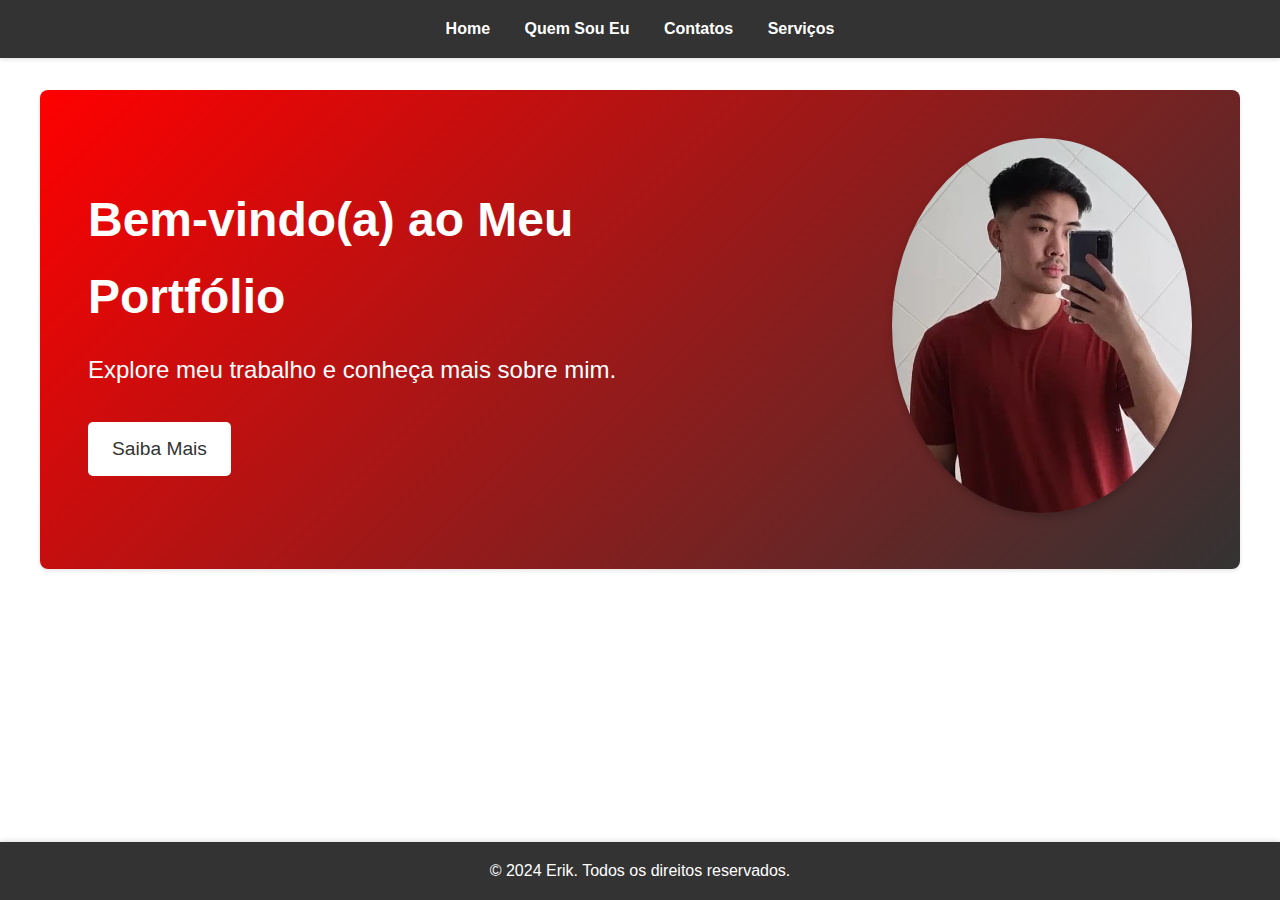
<file: index.html>
<!DOCTYPE html>
<html lang="pt-br">
<head>
    <meta charset="UTF-8">
    <meta name="viewport" content="width=device-width, initial-scale=1.0">
    <title>Home - Meu Portfólio</title>
    <link rel="stylesheet" href="style.css">
</head>
<body>
    <header>
        <nav>
            <ul>
                <li><a href="index.html">Home</a></li>
                <li><a href="quem_sou_eu.html">Quem Sou Eu</a></li>
                <li><a href="contatos.html">Contatos</a></li>
                <li><a href="servicos.html">Serviços</a></li>
            </ul>
        </nav>
    </header>

    <main>
        <section class="home">
            <div class="content">
                <h1>Bem-vindo(a) ao Meu Portfólio</h1>
                <p>Explore meu trabalho e conheça mais sobre mim.</p>
                <a href="quem_sou_eu.html" class="btn">Saiba Mais</a>
            </div>
            <div class="image-container">
                <img src="imagens/minha-imagem.jpeg" alt="Imagem de Erik">
            </div>
        </section>
    </main>

    <footer>
        <p>&copy; 2024 Erik. Todos os direitos reservados.</p>
    </footer>
</body>
</html>
</file>
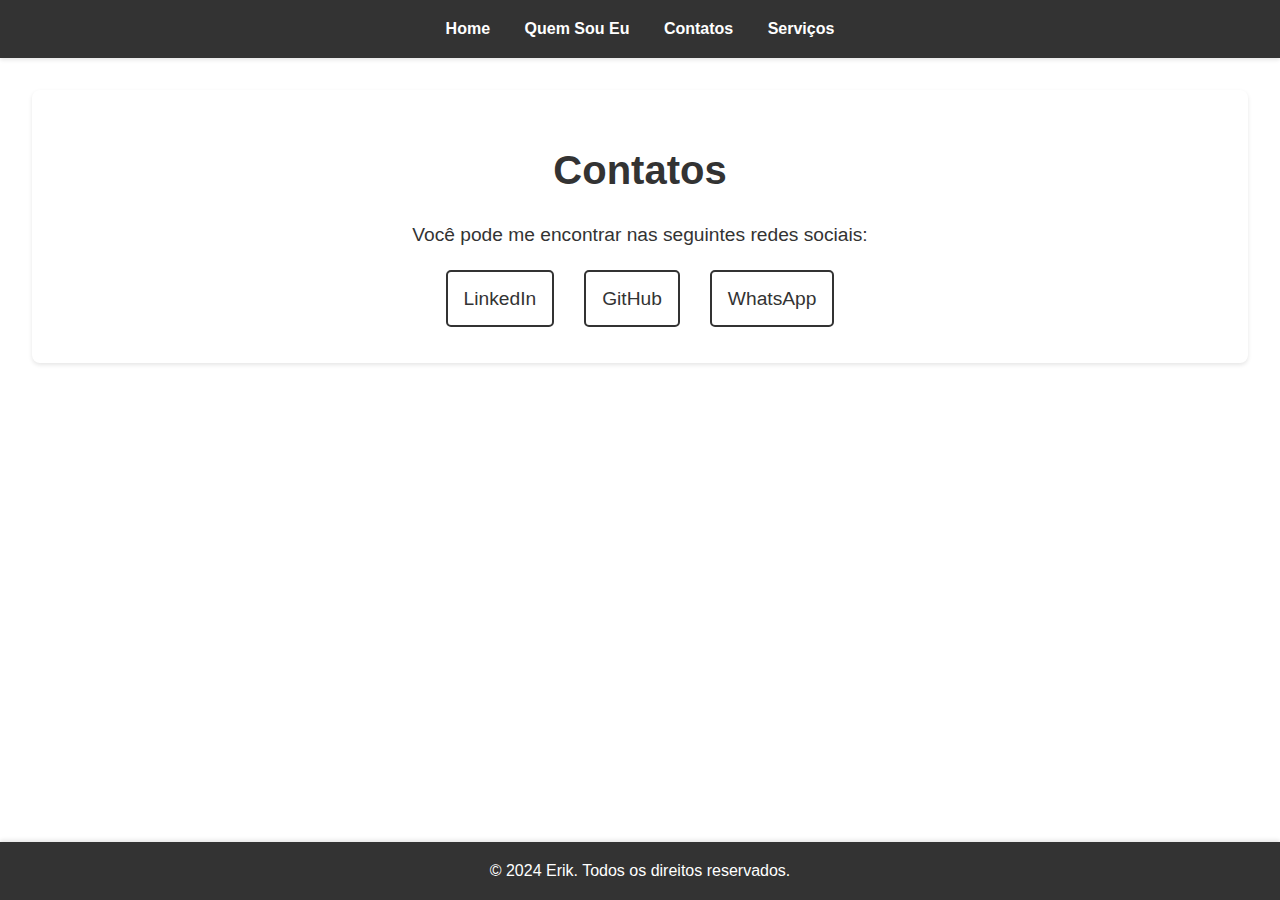
<file: contatos.html>
<!DOCTYPE html>
<html lang="pt-br">
<head>
    <meta charset="UTF-8">
    <meta name="viewport" content="width=device-width, initial-scale=1.0">
    <title>Contatos - Meu Portfólio</title>
    <link rel="stylesheet" href="style.css">
</head>
<body>
    <header>
        <nav>
            <ul>
                <li><a href="index.html">Home</a></li>
                <li><a href="quem_sou_eu.html">Quem Sou Eu</a></li>
                <li><a href="contatos.html">Contatos</a></li>
                <li><a href="servicos.html">Serviços</a></li>
            </ul>
        </nav>
    </header>

    <main>
        <section class="contatos">
            <h1>Contatos</h1>
            <p>Você pode me encontrar nas seguintes redes sociais:</p>
            <ul>
                <li><a href="https://www.linkedin.com/in/erik-yuta-kimura-sawada-3993a2251/" target="_blank">LinkedIn</a></li>
                <li><a href="https://github.com/Erik-Yuta" target="_blank">GitHub</a></li>
                <li><a  href="https://api.whatsapp.com/send?phone=5514997051040" target="_blank">WhatsApp</a></li>
            </ul>
        </section>
    </main>

    <footer>
        <p>&copy; 2024 Erik. Todos os direitos reservados.</p>
    </footer>
</body>
</html>
</file>
<file: style.css>
/* Reset de estilos */
* {
    margin: 0;
    padding: 0;
    box-sizing: border-box;
}

/* Estilos globais */
html, body {
    height: 100%;
    margin: 0;
    font-family: 'Poppins', sans-serif;
    line-height: 1.6;
    background-color: #ffffff;
    color: #333;
    display: flex;
    flex-direction: column;
}

/* Estilos do cabeçalho */
header {
    background-color: #333333;
    color: #ffffff;
    padding: 1rem 0;
    box-shadow: 0 2px 4px rgba(0, 0, 0, 0.1);
}

/* Estilos da navegação */
nav ul {
    list-style: none;
    text-align: center;
}

nav ul li {
    display: inline;
    margin: 0 15px;
}

nav ul li a {
    color: #ffffff;
    text-decoration: none;
    font-weight: bold;
    transition: color 0.3s ease-in-out;
}

nav ul li a:hover {
    color: #ff0000;
}

/* Estilos do conteúdo principal */
main {
    flex: 1;
    padding: 2rem;
}

/* Estilos do rodapé */
footer {
    background-color: #333333;
    color: #ffffff;
    text-align: center;
    padding: 1rem 0;
    box-shadow: 0 -2px 4px rgba(0, 0, 0, 0.1);
}

footer p {
    margin: 0;
}

/* Estilos da seção Home */
.home {
    background: linear-gradient(135deg, #ff0000, #333333);
    padding: 3rem;
    border-radius: 8px;
    display: flex;
    align-items: center;
    justify-content: space-between;
    max-width: 1200px;
    box-shadow: 0 2px 4px rgba(0, 0, 0, 0.1);
    margin: 0 auto;
    flex-wrap: wrap; 
}

.home .content {
    max-width: 600px;
    color: #ffffff;
    text-align: left; 
    flex: 1; 
}

.home h1 {
    font-size: 3rem;
    margin-bottom: 1rem;
}

.home p {
    font-size: 1.5rem;
    margin-bottom: 2rem;
}

.home .btn {
    display: inline-block;
    padding: 0.75rem 1.5rem;
    background-color: #ffffff;
    color: #333333;
    text-decoration: none;
    font-size: 1.2rem;
    border-radius: 5px;
    transition: background-color 0.3s ease-in-out, color 0.3s ease-in-out;
}

.home .btn:hover {
    background-color: #ff0000;
    color: #ffffff;
}

.home .image-container {
    flex-shrink: 0;
}

.home img {
    width: 300px;
    border-radius: 50%;
    box-shadow: 0 4px 8px rgba(0, 0, 0, 0.2);
}

/* Estilos da seção Quem Sou Eu */
.quem-sou {
    background-color: #970000;
    color: #ffffff;
    padding: 3rem;
    border-radius: 8px;
    box-shadow: 0 2px 4px rgba(0, 0, 0, 0.1);
}

.quem-sou h1 {
    font-size: 2.5rem;
    margin-bottom: 1rem;
}

.quem-sou-content {
    display: flex;
    align-items: center;
    justify-content: space-between;
    gap: 2rem;
    flex-wrap: wrap; 
}

.quem-sou .profile-image {
    flex: 1;
    text-align: center;
    margin-bottom: 1.5rem;
}

.quem-sou .profile-image img {
    width: 100%;
    max-width: 300px;
    border-radius: 50%;
    box-shadow: 0 4px 8px rgba(0, 0, 0, 0.2);
}

.quem-sou .quem-sou-text {
    flex: 2;
    text-align: left; 
}

.quem-sou p {
    font-size: 1.2rem;
    line-height: 1.8;
    margin-bottom: 1.5rem;
}

.quem-sou strong {
    color: #ffffff;
}

/* Estilos da seção Contatos */
.contatos {
    background-color: #ffffff;
    color: #333333;
    padding: 3rem;
    border-radius: 8px;
    text-align: center;
    box-shadow: 0 2px 4px rgba(0, 0, 0, 0.1);
}

.contatos h1 {
    font-size: 2.5rem;
    margin-bottom: 1rem;
}

.contatos p {
    font-size: 1.2rem;
    line-height: 1.8;
    margin-bottom: 2rem;
}

.contatos ul {
    list-style: none;
    padding: 0;
    margin-top: 2rem;
    display: flex; 
    justify-content: center; 
    flex-wrap: wrap; 
}

.contatos ul li {
    margin: 0 15px;
}

.contatos ul li a {
    text-decoration: none;
    color: #333333;
    font-size: 1.2rem;
    padding: 1rem;
    border: 2px solid #333333;
    border-radius: 5px;
    transition: background-color 0.3s ease-in-out, color 0.3s ease-in-out;
}

.contatos ul li a:hover {
    background-color: #333333;
    color: #ffffff;
}

/* Estilos da seção Serviços */
.servicos {
    background-color: #333333;
    color: #ffffff;
    padding: 3rem;
    border-radius: 8px;
    text-align: center;
    box-shadow: 0 2px 4px rgba(0, 0, 0, 0.1);
}

.servicos h1 {
    font-size: 2.5rem;
    margin-bottom: 1rem;
}

.servicos p {
    font-size: 1.2rem;
    line-height: 1.8;
}

.servicos .servico {
    margin-top: 2rem;
    text-align: left;
}

.servicos .servico h2 {
    font-size: 1.8rem;
    margin-bottom: 1rem;
}

.servicos .servico-content {
    display: flex;
    gap: 1rem;
    flex-wrap: wrap; 
}

.servicos .servico-image {
    flex: 1;
    display: flex;
    flex-wrap: wrap;
    gap: 1rem;
    justify-content: center; 
}

.servicos .servico-image img {
    width: 100%;
    max-width: 250px;
    height: auto;
    border-radius: 8px;
}

.servicos .servico-text {
    flex: 2;
}

.servicos .servico-text p {
    font-size: 1.2rem;
    line-height: 1.8;
}

/* Media Queries */
@media (max-width: 768px) {
    header {
        padding: 0.5rem 0;
    }

    nav ul {
        flex-direction: column;
    }

    nav ul li {
        display: block;
        margin: 10px 0;
    }

    .home {
        flex-direction: column;
        text-align: center;
        padding: 2rem;
    }

    .home img {
        margin-top: 2rem;
    }

    .home .content {
        margin-bottom: 2rem;
    }

    .quem-sou,
    .contatos,
    .servicos {
        padding: 2rem;
    }

    .quem-sou-content {
        flex-direction: column;
    }

    .servicos .servico-content {
        flex-direction: column;
        align-items: center; 
    }
}

@media (max-width: 576px) {
    .home h1 {
        font-size: 2.5rem;
    }

    .home p {
        font-size: 1.2rem;
    }

    .home .btn {
        font-size: 1rem;
        padding: 0.5rem 1rem;
    }

    .home img {
        width: 200px;
    }

    .servicos .servico h2 {
        font-size: 1.5rem;
    }

    .servicos .servico p {
        font-size: 1rem;
    }

    .servicos .servico-image img {
        width: 100%;
        max-width: 200px;
        height: auto;
    }
}
</file>
